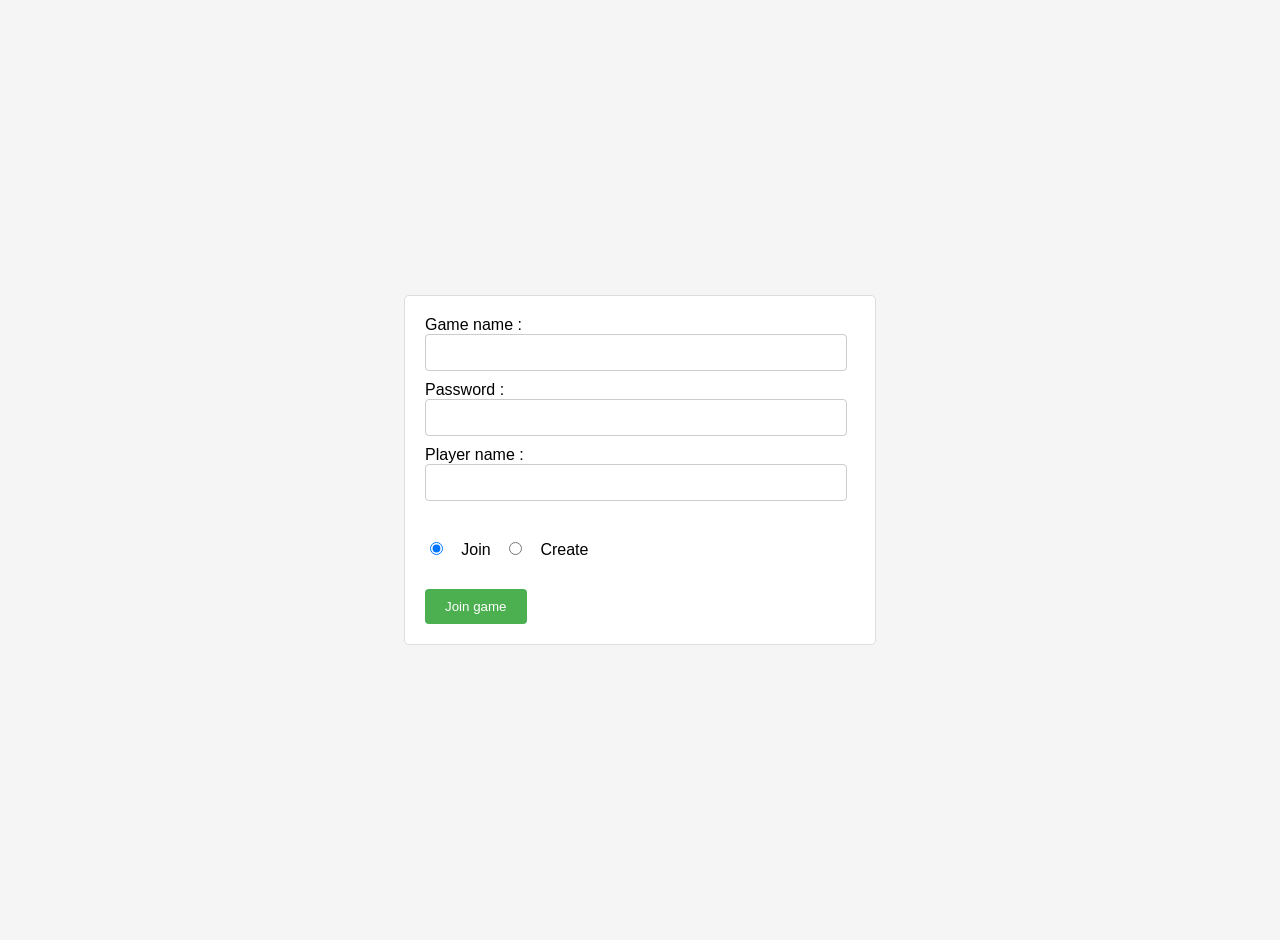
<file: Web/index.html>
<!DOCTYPE html>
<html lang="en">
 
<head>
    <meta charset="UTF-8">
    <meta http-equiv="X-UA-Compatible" content="IE=edge">
    <meta name="viewport" content="width=device-width, initial-scale=1.0">
    <link rel="stylesheet" href="style.css">
    <title>Mega Buzzer yolo</title>
</head>
 
<body>
    <form id="MonForm">
        Game name   : <input type="text" id="game_name">
	Password    : <input type="password" id="game_password">
	<div id="player_name_div" style="display:block">Player name : <input type="text" id="player_name"></div>
	</br>
	<input type="radio" id="join_radio" name="action_select" onclick="join_or_create()" value="join" checked>
  	<label for="join">Join</label>
  	<input type="radio" id="create_radio" name="action_select" onclick="join_or_create()" value="create">
  	<label for="create">Create</label><br>
	<button id="join_button" type="submit" name="action" value="join" onclick="check_join_game()" style="display:block">Join game</button>
    	<button id="create_button" type="submit" name="action" value="create" onclick="check_create_game()" style="display:none">Create !</button>
    </form>
</body>
 
<script>
    /* Initialisation */
    var form = document.getElementById("MonForm");
    function handleForm(event) { event.preventDefault(); } 
    form.addEventListener('submit', handleForm);

    /* create WebSocket Connection */
    const socket = new WebSocket('ws://127.0.0.1:8765');
    socket.addEventListener('open', function (event) {
	console.log("Connected to the server");
    });

	
    /* When a message is received from WebSocket */
    socket.addEventListener("message", ({ data }) => {
        const event = JSON.parse(data);
	switch (event.type){

	    /* You can create a game */
	    case "create":
		var expires = "";
		var date = new Date();
		date.setTime(date.getTime() + (12*60*60*1000)); //12 hours
		expires = "; expires=" + date.toUTCString();
		var cookie_content = {
			game_name: document.getElementById("game_name").value,
			password: document.getElementById("game_password").value
		};
	        document.cookie = "GameMaster=" + JSON.stringify(cookie_content) + expires + "; path=/;SameSite=Strict";
		window.location.replace("gamemaster.html");
	        break;

	    /* You can join a game */
	    case "join":
	        var expires = "";
		var date = new Date();
		date.setTime(date.getTime() + (12*60*60*1000)); //12 hours
		expires = "; expires=" + date.toUTCString();
		
		/* Create a cookie to identify user on player HTML page */
		var cookie_content = {
			game_name: document.getElementById("game_name").value,
			password: document.getElementById("game_password").value,
			player_name : document.getElementById("player_name").value
		};
	        document.cookie = "GamePlayer=" + JSON.stringify(cookie_content) + expires + "; path=/;SameSite=Strict"
		
		/* Go to the player HTML page */
		window.location.replace("buzzer.html");
	        break;

	    /* There is an error */
            case "error":
	        alert("ERROR : " + event.message);
		break;
	
	    default:
	        console.log(event.message);
	}
    });

    /* Ask the WebSocket if you can join the given game with your given password */
    function check_join_game(){
	var data = {
	    action: "check_join",
	    game_name: document.getElementById("game_name").value,
	    password: document.getElementById("game_password").value,
	    player_name : document.getElementById("player_name").value
	};
        socket.send(JSON.stringify(data));
    }	

    /* Ask if you can create a game with the given name */
    function check_create_game(){
	var data = {
	    action: "check_create",
	    game_name: document.getElementById("game_name").value,
	};
        socket.send(JSON.stringify(data));
    }

   
    function join_or_create() {
	    if (document.getElementById("join_radio").checked){
	    	document.getElementById("player_name_div").style.display = "block";
		document.getElementById("join_button").style.display = "block";
		document.getElementById("create_button").style.display = "none";
	    }
	    else if (document.getElementById("create_radio").checked){
	    	document.getElementById("player_name_div").style.display = "none";
		document.getElementById("join_button").style.display = "none";
		document.getElementById("create_button").style.display = "block";
	    }
    }
</script>
 
</html>
</file>
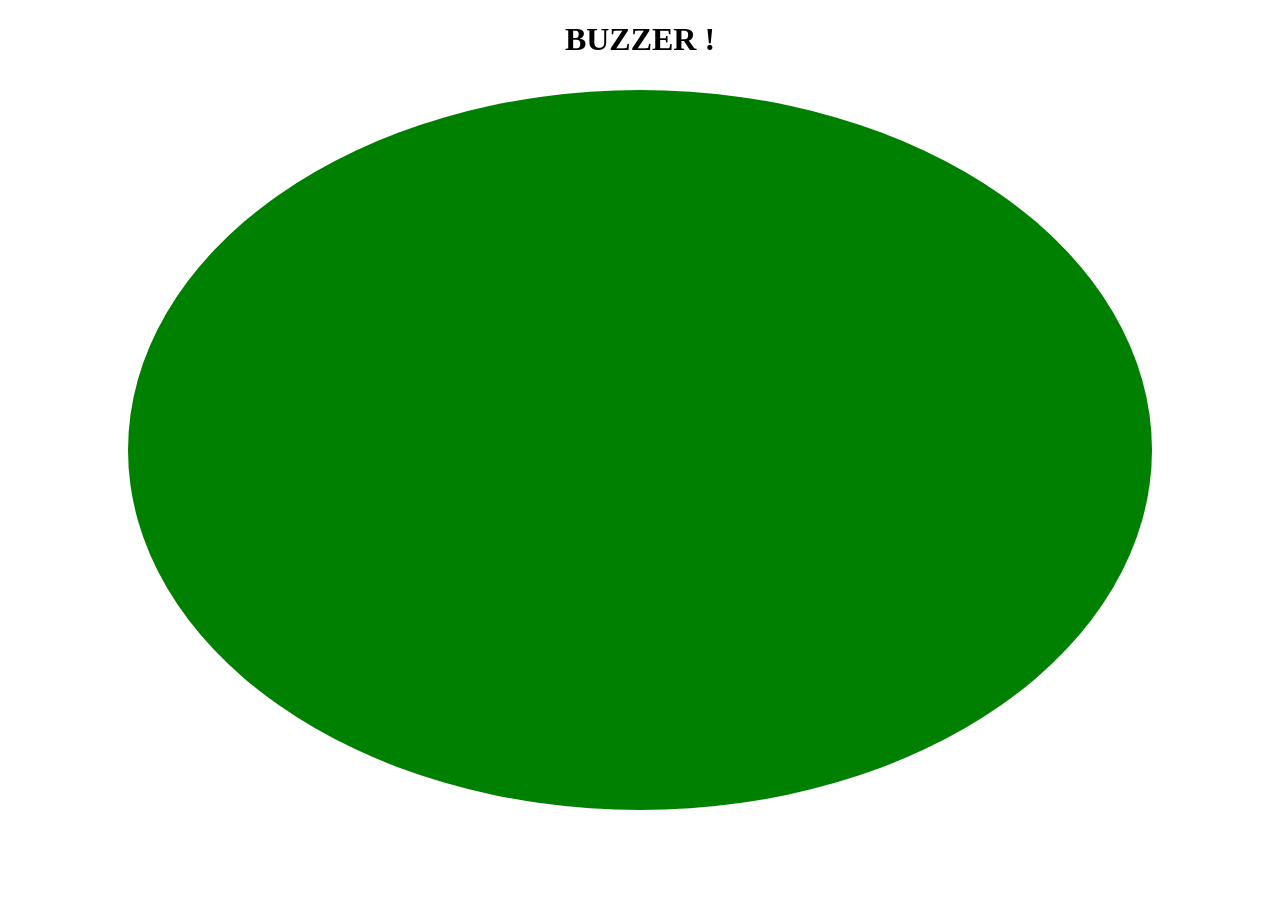
<file: Web/buzzer.html>
<!DOCTYPE html>
<html lang="en">
 
<head>
    <meta charset="UTF-8">
    <meta http-equiv="X-UA-Compatible" content="IE=edge">
    <meta name="viewport" content="width=device-width, initial-scale=1.0">
    <link rel="stylesheet" type="text/css" href="buzzer.css">
    <title>Mega Buzzer yolo</title>
</head>
 
<body>
	<h1>BUZZER !</h1>
	<div id="buzzer" class="buzzer" onclick="buzz()"></div>
</body>
 
<script>
    /* Initialisation */
    function getCook(cookiename) { // Stolen from StackOverflow https://stackoverflow.com/a/11767598
        var cookiestring=RegExp(cookiename+"=[^;]+").exec(document.cookie);
        return decodeURIComponent(!!cookiestring ? cookiestring.toString().replace(/^[^=]+./,"") : "");
    }

    cookievalue = JSON.parse(getCook("GamePlayer"));
    game_name = cookievalue["game_name"];
    password = cookievalue["password"];
    player_name = cookievalue["player_name"];

    const socket = new WebSocket('ws://127.0.0.1:8765');
    socket.addEventListener('open', function (event) {
	console.log("Connected to the server");
	var data = {
	    action: "join",
	    game_name: game_name,
	    password: password,
	    player_name: player_name
        };

        socket.send(JSON.stringify(data));
    });

   var buzzer = document.getElementById("buzzer");

    socket.addEventListener('message', ({data }) => {
	    const event = JSON.parse(data);
	    switch (event.type){
                case "info":
		    console.log("Info : " + event.message);
		    break;
		case "error":
	            alert(event.message);
	            window.location(replace("index.html"));
		    break;
		case "buzzed":
		    buzzer.classList.add('buzzer_disabled');
		    buzzer.classList.remove('buzzer');
		    break;
		case "enable_buzz":
		    buzzer.classList.add('buzzer');
		    buzzer.classList.remove('buzzer_disabled');
		    break;
	    }
    });

    function buzz(){
    	var data = {
		action: "buzz"
	};
	socket.send(JSON.stringify(data));
    }
 
    window.addEventListener('beforeunload', function() { //To close the websocket when leaving the web page
        var data = {
        	action: "disconnect"
    	};
   	socket.send(JSON.stringify(data));
    });

</script>
 
</html>
</file>
<file: Web/style.css>
body {
  font-family: Arial, sans-serif;
  background-color: #f5f5f5;
  margin: 0;
  padding: 20px;
  display: flex;
  justify-content: center;
  align-items: center;
  min-height: 100vh;
}

#MonForm {
  max-width: 400px;
  background-color: #ffffff;
  padding: 20px;
  border: 1px solid #dddddd;
  border-radius: 5px;
  padding-right: 50px; /* Ajout de l'espace à droite */
}

input[type="text"],
input[type="password"] {
  width: 100%;
  padding: 10px;
  margin-bottom: 10px;
  border: 1px solid #cccccc;
  border-radius: 4px;
}

#player_name_div {
  display: block;
  margin-bottom: 10px;
}

input[type="radio"] {
  margin-right: 5px;
}

button {
  padding: 10px 20px;
  background-color: #4caf50;
  color: #ffffff;
  border: none;
  border-radius: 4px;
  cursor: pointer;
  margin-top: 30px;
}

button:hover {
  background-color: #45a049;
}

button:active {
  background-color: #3e8e41;
}

button#join_button {
  display: block;
}

button#create_button {
  display: none;
}
</file>
<file: Web/buzzer.css>
body, html {
  height: 100%;
  margin: 0;
  padding: 0;
}

h1 {
  display: flex;
  justify-content: center;
  align-items: center;
  margin-bottom: 20px;
}

.buzzer {
  display: flex;
  width: 80%;
  height: 80%;
  background-color: green;
  border-radius: 50%;
  margin: auto;
  position: absolute;
  top: 0;
  left: 0;
  bottom: 0;
  right: 0;
}

.buzzer_disabled {
  display: flex;
  width: 80%;
  height: 80%;
  background-color: grey;
  border-radius: 50%;
  margin: auto;
  position: absolute;
  top: 0;
  left: 0;
  bottom: 0;
  right: 0;
}

@media only screen and (max-width: 600px) {
  /* Styles spécifiques aux téléphones */
  .buzzer {
    width: 80%;
    height: 80%;
  }
}
</file>
